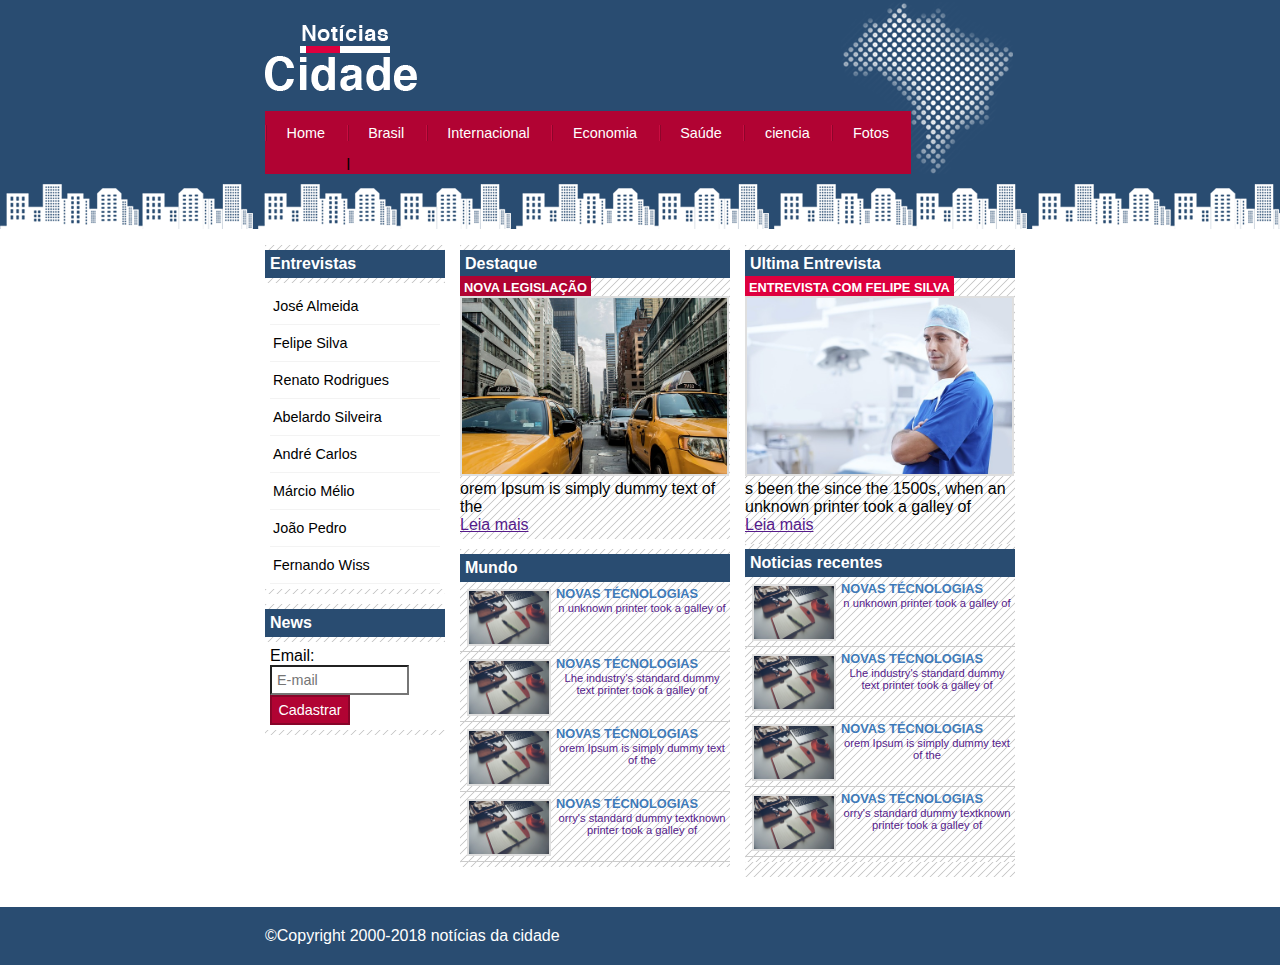
<file: index.html>
<!DOCTYPE html>
<html lang="pt-br">
<head>
    <meta charset="UTF-8">
    <meta http-equiv="X-UA-Compatible" content="IE=edge">
    <meta name="viewport" content="width=device-width, initial-scale=1.0">
    <title>Site de notícias da cidade</title>
    <link rel="stylesheet" href="esilo.css">
</head>
<body id="tres-colunas" class="home">
    
    <!--inicio canteiner-->
    <div id="container">

        <!--incio do conteudo-->
        <div id="topo">
            <h1 class="logo">Notícias da cidade</h1>
            <ul id="nav">
                <li class="primeiro"><a id="home" href="index.html">Home</a></li>

                <li><a id="brasil" href="brasil.html">Brasil</a>l</li>
                
                <li><a id="internacional" href="internacional.html">Internacional</a></li>

                <li><a id="economia" href=economia.html">Economia</a> </li>

                <li><a id="saude" href="saude.html">Saúde</a> </li>

                <li><a id="ciencia" href="ciencia.html">ciencia</a></li>

                <li><a id="fotos" href="fotos.html">Fotos</a></li>
            </ul>
        </div>
        <!--fim do conteudo-->

        <!--inicio conteudo-->
        <div id="conteudo">

            <!--inicio primario-->
            <div id="primario">

                <div class="caixa destaque">
                    <h2>Destaque</h2>
                    <div class="caix-conteudo">
                        <h3>Nova Legislação</h3>
                        <img src="imagens/taxi.jpg" alt="" width="98%">
                        <p>orem Ipsum is simply dummy text of the
                        </p>
                        <a href="">Leia mais</a>
                    </div>
                </div>

                <div class="caixa destaque">
                    <h2>Mundo</h2>
                    <ul id="lista-noticias">
                        <li><a href=""><img src="imagens/tecnologia.jpg" alt="" width="80px" >
                        <h3>Novas técnologias</h3>  
                        <p>n unknown printer took a galley of 
                         </p>
                    
                    </a>
                
                </li>

                <li><a href=""><img src="imagens/tecnologia.jpg" alt="" width="80px" >
                    <h3>Novas técnologias</h3>  
                    <p>Lhe industry's standard dummy text printer took a galley of 
                     </p>
                
                </a>
            
            </li>

            <li><a href=""><img src="imagens/tecnologia.jpg" alt="" width="80px" >
                <h3>Novas técnologias</h3>  
                <p> orem Ipsum is simply dummy text of the</p>
            
            </a>
        
        </li>

        <li><a href=""><img src="imagens/tecnologia.jpg" alt="" width="80px" >
            <h3>Novas técnologias</h3>  
            <p>orry's standard dummy textknown printer took a galley of 
             </p>
        
        </a>
    
    </li>
                        
                    </ul>
                    </div>
                </div>

            </div>
            <!--fim primario-->

            <!--inicio secundario-->
            <div id="secundario">
                <div class="caixa ENTREVISTA">
                    <h2>Ultima Entrevista</h2>
                    <div class="caix-conteudo">
                        <h3>ENTREVISTA COM FELIPE SILVA</h3>
                        <img src="imagens/doutor.jpg" alt="" width="98%">
                        <p>s been the since the 1500s, when an unknown printer took a galley of 

                        </p>
                        <a href="">Leia mais</a>
                    </div>

                    <div class="caixa destaque">
                        <h2>Noticias recentes</h2>
                        <ul id="lista-noticias">
                            <li><a href=""><img src="imagens/tecnologia.jpg" alt="" width="80px" >
                            <h3>Novas técnologias</h3>  
                            <p>n unknown printer took a galley of 
                             </p>
                        
                        </a>
                    
                    </li>
    
                    <li><a href=""><img src="imagens/tecnologia.jpg" alt="" width="80px" >
                        <h3>Novas técnologias</h3>  
                        <p>Lhe industry's standard dummy text printer took a galley of 
                         </p>
                    
                    </a>
                
                </li>
    
                <li><a href=""><img src="imagens/tecnologia.jpg" alt="" width="80px" >
                    <h3>Novas técnologias</h3>  
                    <p> orem Ipsum is simply dummy text of the</p>
                
                </a>
            
            </li>
    
            <li><a href=""><img src="imagens/tecnologia.jpg" alt="" width="80px" >
                <h3>Novas técnologias</h3>  
                <p>orry's standard dummy textknown printer took a galley of 
                 </p>
            
            </a>
        
        </li>
                            
                        </ul>
                        </div>

            </div>
                   
                <!--fim secundario-->



            </div>

            <!--inicio latareal-->
            <div id="lateral">

                <div class="caixa">
                    <h2>Entrevistas</h2>
                    <div class="caixa-conteudo">
                        <ul>
                            <li><a href="" >José Almeida</a></li>
                            <li><a href="">Felipe Silva</a></li>
                            <li><a href="">Renato Rodrigues</a></li>
                            <li><a href="">Abelardo Silveira</a></li>
                            <li><a href="">André Carlos</a></li>
                            <li><a href="">Márcio Mélio</a></li>
                            <li><a href="">João Pedro</a></li>
                            <li><a href="">Fernando Wiss</a></li>
                        </ul>
                    </div>
                </div>



                <div class="caixa">
                    <h2>News</h2>
                    <div class="caixa-conteudo">
                        <form action="">
                           <div>
                            <label for="email">Email:</label>
                            <input type="text" name="email" id="email" placeholder="E-mail">
                           </div>
                           <div>
                            <input class="submit" type="submit" value="Cadastrar">
                           </div>
                        </form>
                    </div>
                </div>


            </div>
            <!--fim lateral-->
           
            

        </div>
        <!--fim do conteudo-->


    </div><!--Fim do container-->

    <div id="container-rodape" style="clear: both;"><!--inicio docontainer rodape -->

       <div id="rodape" >
            &copy;Copyright 2000-2018 notícias da cidade
        </div>

    </div><!--fim do container rodape-->

</body>
</html>
</file>
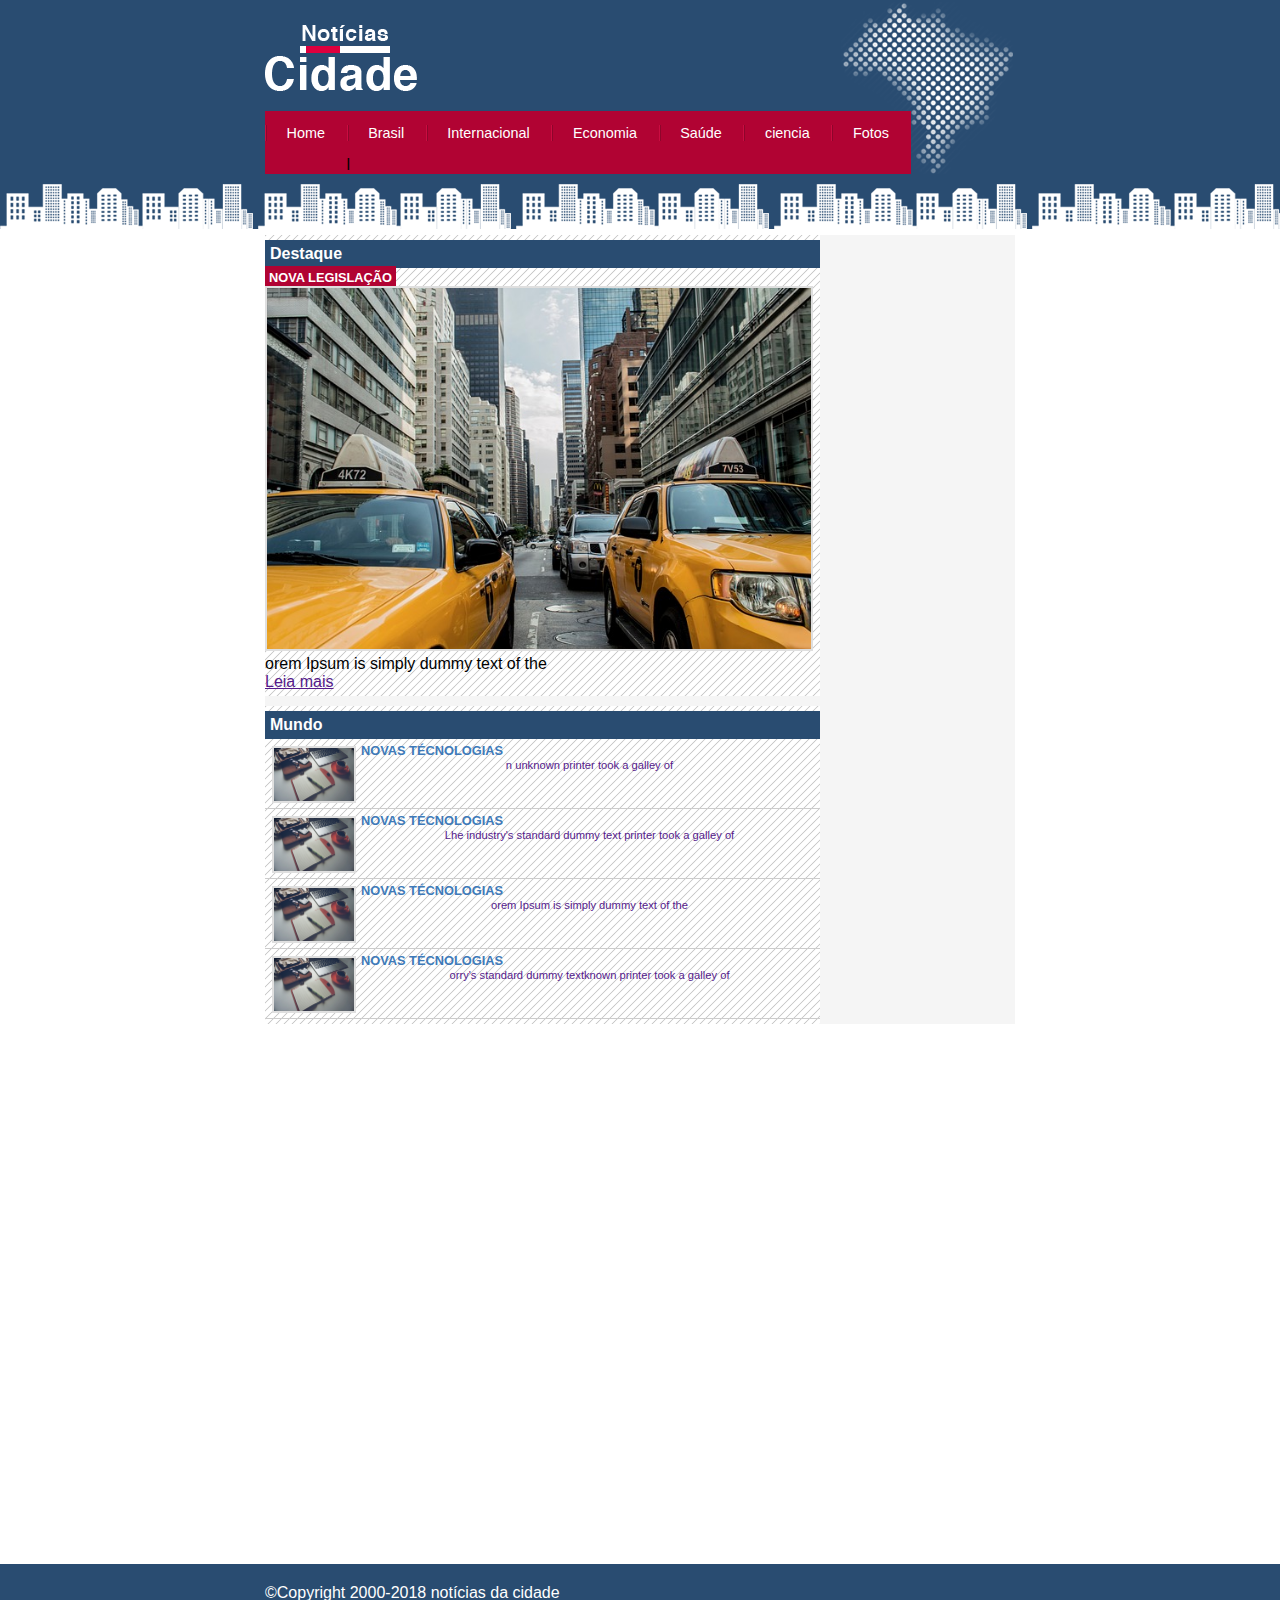
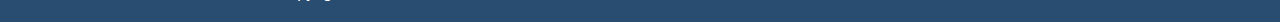
<file: Brasil.html>
<!DOCTYPE html>
<html lang="pt-br">
<head>
    <meta charset="UTF-8">
    <meta http-equiv="X-UA-Compatible" content="IE=edge">
    <meta name="viewport" content="width=device-width, initial-scale=1.0">
    <title>Site de notícias da cidade</title>
    <link rel="stylesheet" href="esilo.css">
</head>
<body id="duas-colunas" class="brasil">
    
    <!--inicio canteiner-->
    <div id="container">

        <!--incio do conteudo-->
        <div id="topo">
            <h1 class="logo">Notícias da cidade</h1>
            <ul id="nav">
                <li class="primeiro"><a id="home" href="index.html">Home</a></li>

                <li><a id="brasil" href="brasil.html">Brasil</a>l</li>
                
                <li><a id="internacional" href="internacional.html">Internacional</a></li>

                <li><a id="economia" href=economia.html">Economia</a> </li>

                <li><a id="saude" href="saude.html">Saúde</a> </li>

                <li><a id="ciencia" href="ciencia.html">ciencia</a></li>

                <li><a id="fotos" href="fotos.html">Fotos</a></li>
            </ul>
        </div>
        <!--fim do conteudo-->

        <!--inicio conteudo-->
        <div id="conteudo">

            <!--inicio primario-->
            <div id="primario">

                <div class="caixa destaque">
                    <h2>Destaque</h2>
                    <div class="caix-conteudo">
                        <h3>Nova Legislação</h3>
                        <img src="imagens/taxi.jpg" alt="" width="98%">
                        <p>orem Ipsum is simply dummy text of the
                        </p>
                        <a href="">Leia mais</a>
                    </div>
                </div>

                <div class="caixa destaque">
                    <h2>Mundo</h2>
                    <ul id="lista-noticias">
                        <li><a href=""><img src="imagens/tecnologia.jpg" alt="" width="80px" >
                        <h3>Novas técnologias</h3>  
                        <p>n unknown printer took a galley of 
                         </p>
                    
                    </a>
                
                </li>

                <li><a href=""><img src="imagens/tecnologia.jpg" alt="" width="80px" >
                    <h3>Novas técnologias</h3>  
                    <p>Lhe industry's standard dummy text printer took a galley of 
                     </p>
                
                </a>
            
            </li>

            <li><a href=""><img src="imagens/tecnologia.jpg" alt="" width="80px" >
                <h3>Novas técnologias</h3>  
                <p> orem Ipsum is simply dummy text of the</p>
            
            </a>
        
        </li>

        <li><a href=""><img src="imagens/tecnologia.jpg" alt="" width="80px" >
            <h3>Novas técnologias</h3>  
            <p>orry's standard dummy textknown printer took a galley of 
             </p>
        
        </a>
    
    </li>
                        
                    </ul>
                    </div>
                </div>

            </div>
            <!--fim primario-->

           



            </div>

            <!--inicio latareal-->
            <div id="lateral">

                <div class="caixa">
                    <h2>Entrevistas</h2>
                    <div class="caixa-conteudo">
                        <ul>
                            <li><a href="" >José Almeida</a></li>
                            <li><a href="">Felipe Silva</a></li>
                            <li><a href="">Renato Rodrigues</a></li>
                            <li><a href="">Abelardo Silveira</a></li>
                            <li><a href="">André Carlos</a></li>
                            <li><a href="">Márcio Mélio</a></li>
                            <li><a href="">João Pedro</a></li>
                            <li><a href="">Fernando Wiss</a></li>
                        </ul>
                    </div>
                </div>



                <div class="caixa">
                    <h2>News</h2>
                    <div class="caixa-conteudo">
                        <form action="">
                           <div>
                            <label for="email">Email:</label>
                            <input type="text" name="email" id="email" placeholder="E-mail">
                           </div>
                           <div>
                            <input class="submit" type="submit" value="Cadastrar">
                           </div>
                        </form>
                    </div>
                </div>


            </div>
            <!--fim lateral-->
           
            

        </div>
        <!--fim do conteudo-->


    </div><!--Fim do container-->

    <div id="container-rodape" style="clear: both;"><!--inicio docontainer rodape -->

       <div id="rodape" >
            &copy;Copyright 2000-2018 notícias da cidade
        </div>

    </div><!--fim do container rodape-->

</body>
</html>
</file>
<file: esilo.css>
*{
    margin: 0;
    padding: 0;
}

body{
    font-family: 'Trebuchet MS', 'Lucida Sans Unicode', 'Lucida Grande', 'Lucida Sans', Arial, sans-serif;
    background: #fff url(imagens/fundo.png) repeat-x;
}

#container{
    width: 750px;
    margin: 0 auto;
}

#topo{
    height: 150px;
    background: url(imagens/detalhe-topo.png) no-repeat right top;
    padding-top: 25px;
}

.logo{
    width:152px ;
    height: 66px;
    background: url(imagens/logo.png) no-repeat;
    text-indent: -3000px;
    }

/*BARRA DE NAVEGAÇÃO*/

ul{
    margin: 0;
    padding: 0;
    list-style: none;
} 

#topo ul{
    background: #b10333;
    margin-top: 20px;
    float: left;
}

#topo ul a{
    font-size: 0.9em;
    display: block;
    padding: 0.5em 1.5em;
    line-height: 2.1em;
    text-decoration: none;
    color: #fff;
    background: url(imagens/divisor.png) no-repeat left center;
}

#topo ul li{
    float: left;
}

#topo ul .primeiro a{
    background-color: none;
}

#topo ul a:hover{
    color: #69001d;
}


 /*configura layout de trés colunas*/

 #conteudo{
    margin-top: 60px;
    background: #f5f5f5;
 }

 #lateral{
    width: 180px;
    float: left;
    margin: 0 0 20px -750px;
 }

#tres-colunas #primario{
    width: 270px;
    float: left;
    margin: 0 0 20px 195px;
}

 #duas-colunas #primario{
    width: 555px;
 }

 #uma-colunas #primario{
    width: 750px;
    margin: 0 0 20px 0px;
 }

 #secundario{
    width: 270px;
    float: left;
    margin: 0 0 20px 15px
 }

 /*caixa*/
 .caixa{
    background: #f3f3f3 url(imagens/fundo-caixa.png);
    margin: 10px 0;
    padding: 5px 0 5px 0;
 }

h2{
    font-size: 1em;
    background: #294c71;
    color: #fff;
    padding: 5px;
}

.caixa-conteudo{
    background-color: #fff;
    padding: 5px;
    margin-top: 5px;
}

/*formatação caixa latera*/
#lateral ul  a{
    font-size: 0.9em;
    padding: 3px;
    display: block;
    line-height: 30px;
    text-decoration: none;
    color: #000;
    border-bottom: 1px solid #f3f3f3;
}

#lateral ul a:hover{
    color: #a1a1a1;
    background: #f9f9f9 url(imagens/marcador.png) no-repeat left center;
    padding-left: 20px;
}

/*formatando formularios*/
label{
    display: block;
    cursor: pointer;
}

input{
    padding: 5px;
    width: 125px;
    font-size: 0.9em;
    background: #fff;
}

input.submit{
    width: 80px;
    color: #fff;
    background-color: #b10333;
    border: 2px solid #870529;
    padding: 5px;
}

/*Formatando imagens*/
img{
    border: 2px solid #dfdfdf;
}

h3{
    text-transform: uppercase;
    display: inline;
    font-size: 0.8em;
    padding: 4px;
}

.destaque h3{
    background: #b10333;
    color: #fff;
}

.ENTREVISTA h3{
    background: #DE003E;
    color: #fff;
}

/* formatar lista de noticias*/

#lista-noticias li{
    padding: 2px; 
    border-bottom: 1px solid #ccc;
    height: 65px;
}

#lista-noticias li a img{
   float: left;
    margin: 5px;
}

#lista-noticias li a{
    text-decoration: none;
}

#lista-noticias li a h3 {
    font-size: 0.8em;
    padding: 0;
    color: #3e7ab9;
    background: none;
}

#lista-noticias li a p{
    font-size: 0.7em;
    text-align: center;
}

#lista-noticias li:hover{
    background: #eee;
    cursor: pointer;
}



/*rodape*/
#container-rodape{
    background: #294c71;
    padding: 20px;

}

#rodape{
    width: 750px;
    margin: 0 auto;
    color: #fff;
}
</file>
